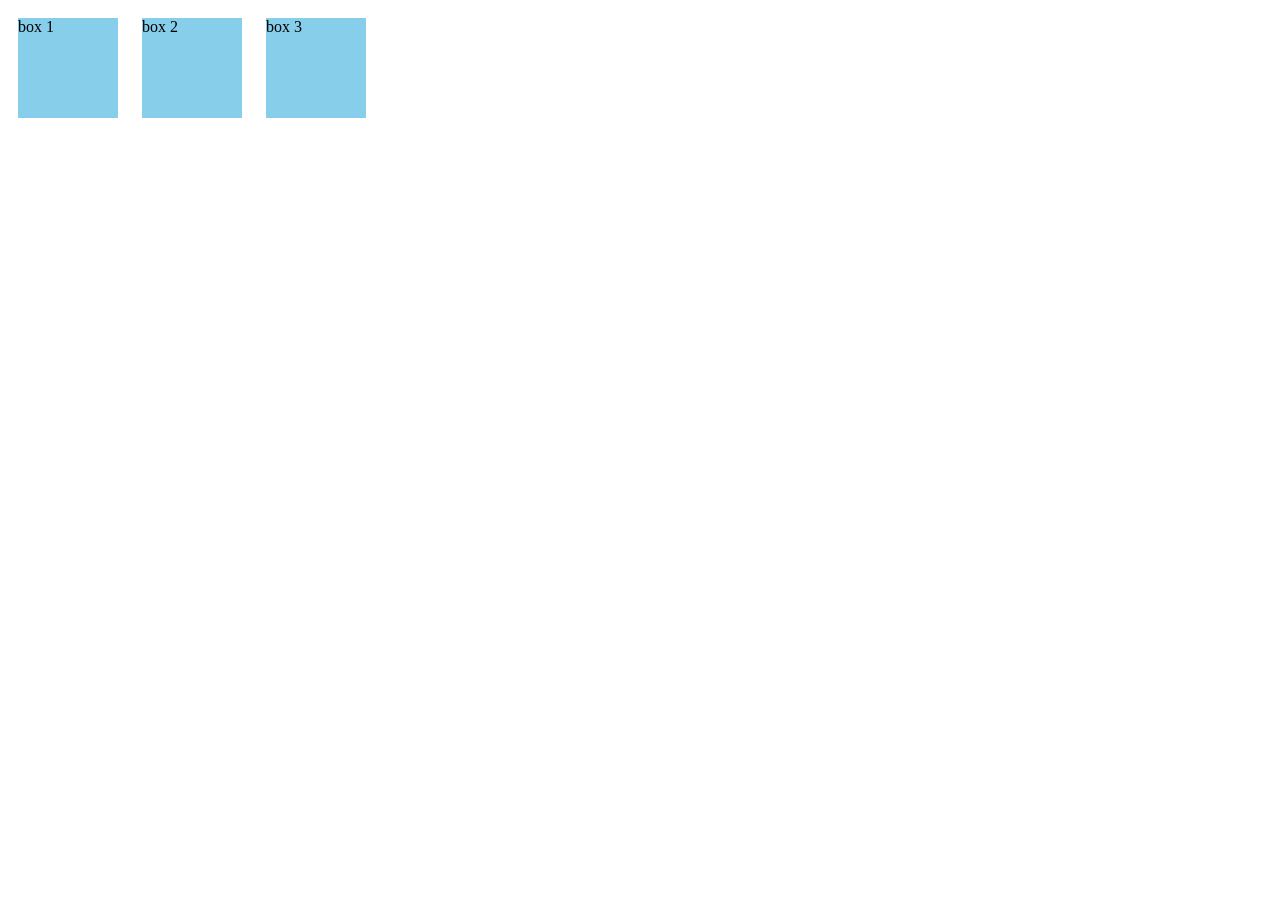
<file: css/index.html>
<!DOCTYPE html>
<html lang="en">

<head>
    <meta charset="UTF-8">
    <meta name="viewport" content="width=device-width, initial-scale=1.0">
    <title>Document</title>
    <link rel="stylesheet" href="style.css">


    <!-- <link rel="preconnect" href="https://fonts.googleapis.com">
<link rel="preconnect" href="https://fonts.gstatic.com" crossorigin>
<link href="https://fonts.googleapis.com/css2?family=Playwrite+AU+SA+Guides&display=swap" rel="stylesheet"> -->


    <!-- internal css head section ke andar  -->

    <!-- <style>
        h1 {
            color: red;
        }
    
        h3{
            background-color: green;
        }
    </style> -->


    <!-- <style>
        #test{
            color: brown;
        }
    </style> -->



</head>

<body>





    <!-- <h1 style="color: rgb(51, 224, 32);">hello</h1> -->



    <!-- inline css -->

    <!-- <h1 style="color: red;">this is a ball</h1>
    <h3 id="h3">this is a cat</h3>
    <h1>hello word</h1> -->


    <!--  external css hum css ki file ma karte hai -->



    <!-- <h2 class="hello-1">hello 1</h2>
    <p class="website">website</p>

<button class="btn">click me</button>
<h1 class="hello-2">hello 2</h1> -->



    <!-- <h1 id="my-web">my first website</h1>

<h1 id="my-web">my first website</h1> -->



    <!-- <ul class="list-one">
    <li>one</li>
    <li>two</li>
    <li>three</li>
    <li>four</li>
</ul

><ul class="list-two">
    <li>one</li>
    <li>two</li>
    <li>three</li>
    <li>four</li>
</ul> -->



    <!-- <h1 class="ball">this is a ball</h1>
<h1 class="website">my first website</h1> -->

    <!-- <h2>this is a ball</h2>
<h2>this is a ball</h2>

<p>my first website</p> -->


    <!-- <div>
    <h1>this is a ball</h1>
    <h1>this is a cat</h1>

<section>
    <h1>this is a laptop</h1>
</section>

</div> -->


    <!-- <div class="main">
    <p>
        Lorem ipsum <b>dolor </b> sit amet consectetur adipisicing elit. Molestiae porro voluptatibus quo officiis animi, cupiditate quae, cum laboriosam asperiores blanditiis perferendis delectus odit possimus officia eius accusantium! Dolor, est necessitatibus?
    </p>
</div> -->


    <!-- <h1>this is a ball</h1>
<h2>this is a ball</h2>

<p>my first web</p>
<p>my first web</p>
<p>my first web</p>
<p>my first web</p>
<p>my first web</p> -->


    <!-- <h1 style="color: yellow;" id="test" class="heading">my first website</h1> -->

    <!-- <div>

    <h1>heading </h1>
    
</div>
    <p>Lorem ipsum dolor sit amet consectetur adipisicing elit. Id, quasi eligendi culpa quod sequi voluptatum amet
        tempore esse alias atque quidem sed illum sit beatae, provident adipisci commodi, obcaecati error in porro! Quo
        esse eius architecto quae ipsa consequuntur repellendus corrupti non amet et consectetur soluta labore ex nemo,
        odio laboriosam repellat animi, recusandae deserunt quas nihil voluptate! Totam vitae excepturi illum. Excepturi
        nihil magni officia assumenda ea, dignissimos ut pariatur explicabo illo distinctio, adipisci magnam sapiente
        obcaecati est quidem enim esse maxime expedita facere suscipit sequi saepe. Magni saepe nam minima nostrum
        commodi maxime natus accusantium dolor fugit mollitia.</p>

<a href="https://www.google.com">click me </a> -->

    <!-- <h1 id="h1">heading 1</h1>
<h1 id="h2">heading 2</h1>
<h1 id="3">heading 3</h1>
<h1 id="4">heading 4</h1> -->



    <!-- <p class="one">Lorem ipsum <span class="span"> dolor sit amet consectetur adipisicing </span> elit. Sit provident, expedita ratione maxime assumenda harum
        aliquam odio sint quibusdam aliquid amet magnam facere repellendus velit dolorum vel sunt perferendis
        repudiandae voluptas corrupti incidunt nisi repellat. Error quasi quod culpa itaque minus? Eum ut accusamus
        aperiam iusto nobis nisi dolorem repellat libero labore?</p>


            <p class="two">Lorem ipsum dolor sit amet consectetur adipisicing elit. Sit provident, expedita ratione maxime assumenda harum
        aliquam odio sint quibusdam aliquid amet magnam facere repellendus velit dolorum vel sunt perferendis
        repudiandae voluptas corrupti incidunt nisi repellat. Error quasi quod culpa itaque minus? Eum ut accusamus
        aperiam iusto nobis nisi dolorem repellat libero labore?</p> -->




    <!-- <h1 class="heading1">heading1</h1>
        <h1 class="heading2">heading2</h1> -->


    <!-- <div class="parent">
            parent
            <p class="child">hello word</p>
        </div> -->


    <!-- <div class="parent">parent 
            <h1 class="child">hello word</h1>
        </div> -->


    <!-- <div class="parent">
            <h2>parent (30px)</h2>
            
            <p class="rem-child">
                this is 2rem = 32px
            </p>

            <p class="last">this is a apple</p>
        </div> -->

    <!-- <p class="para">Lorem ipsum, dolor sit Lorem ipsum, dolor sit amet consectetur adipisicing elit. Eos dolores atque,
        magnam tenetur libero eligendi labore mollitia dolore laborum aliquid perferendis commodi culpa, omnis rerum quo
        sapiente ut ipsa. Laboriosam. amet consectetur adipisicing elit. Distinctio aperiam, laudantium consectetur ad
        sapiente ut ipsa. Laboriosam. amet consectetur adipisicing elit. Distinctio aperiam, laudantium consectetur ad
        sapiente ut ipsa. Laboriosam. amet consectetur adipisicing elit. Distinctio aperiam, laudantium consectetur ad
        sapiente ut ipsa. Laboriosam. amet consectetur adipisicing elit. Distinctio aperiam, laudantium consectetur ad
        vitae corrupti dicta libero! Sint tempore nesciunt nemo modi saepe? Dolore sed neque earum modi, dignissimos
        laboriosam?</p> -->



        <!-- <div id="outer">
            outer
            <div id="inner">inner</div>
        </div> -->


        <!-- <h1>Heading</h1>
<p>Lorem ipsum dolor sit Illum delectus placeat itaque. Sed, unde odio ipsam, magni animi et fugiat tempora magnam fuga repellendus corrupti, nostrum ratione quibusdam cupiditate eos!</p>
<button>click me</button>
<div class="div1">this is a div</div>
<div>this is a div</div> -->


<!-- <div class="parent">
    <div class="child"></div>
</div> -->

<!-- <div>this is is para</div>
<br>
<div>this is is para</div>
<br>
<div>this is is para</div> -->



<!-- practice set 3 -->


<!-- <div class="navber">

    <a id="logo" href="Amazon">Amazon</a>
    <a href="Account">Account</a>
    <a  href="my-cart">My Cart</a>
    <a  href="content">Content us</a>

     <input class="input" type="text" placeholder="Search Amazon ">
     <button>Search</button>

</div> -->

     <!-- <div class="one">this is a para</div>
     <div class="two">this is a para</div> -->

     <!-- <button class="btn">click me</button> -->


     <div class="box">box 1</div>
     <div class="box">box 2</div>
     <div class="box">box 3</div>


</body>

</html>
</file>
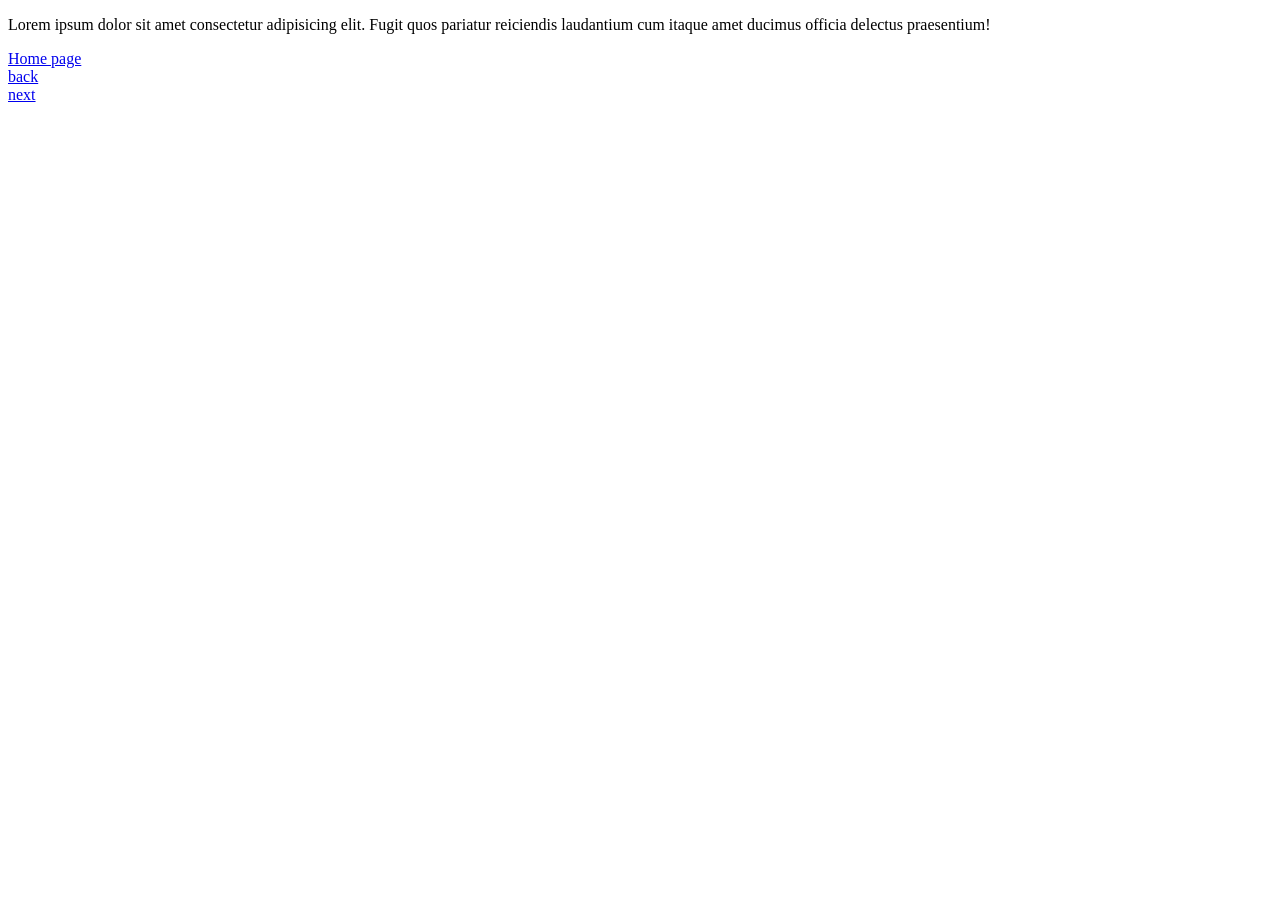
<file: project/about.html>
<!DOCTYPE html>
<html lang="en">
<head>
    <meta charset="UTF-8">
    <meta name="viewport" content="width=device-width, initial-scale=1.0">
    <title>Document</title>
</head>
<body>
    
    <p>Lorem ipsum dolor sit amet consectetur adipisicing elit. Fugit quos pariatur reiciendis laudantium cum itaque amet ducimus officia delectus praesentium!</p>

    <a href="index.html">Home page</a><br>
    <a href="contact.html">back</a><br>
    <a href="service.html">next</a>

</body>
</html>
</file>
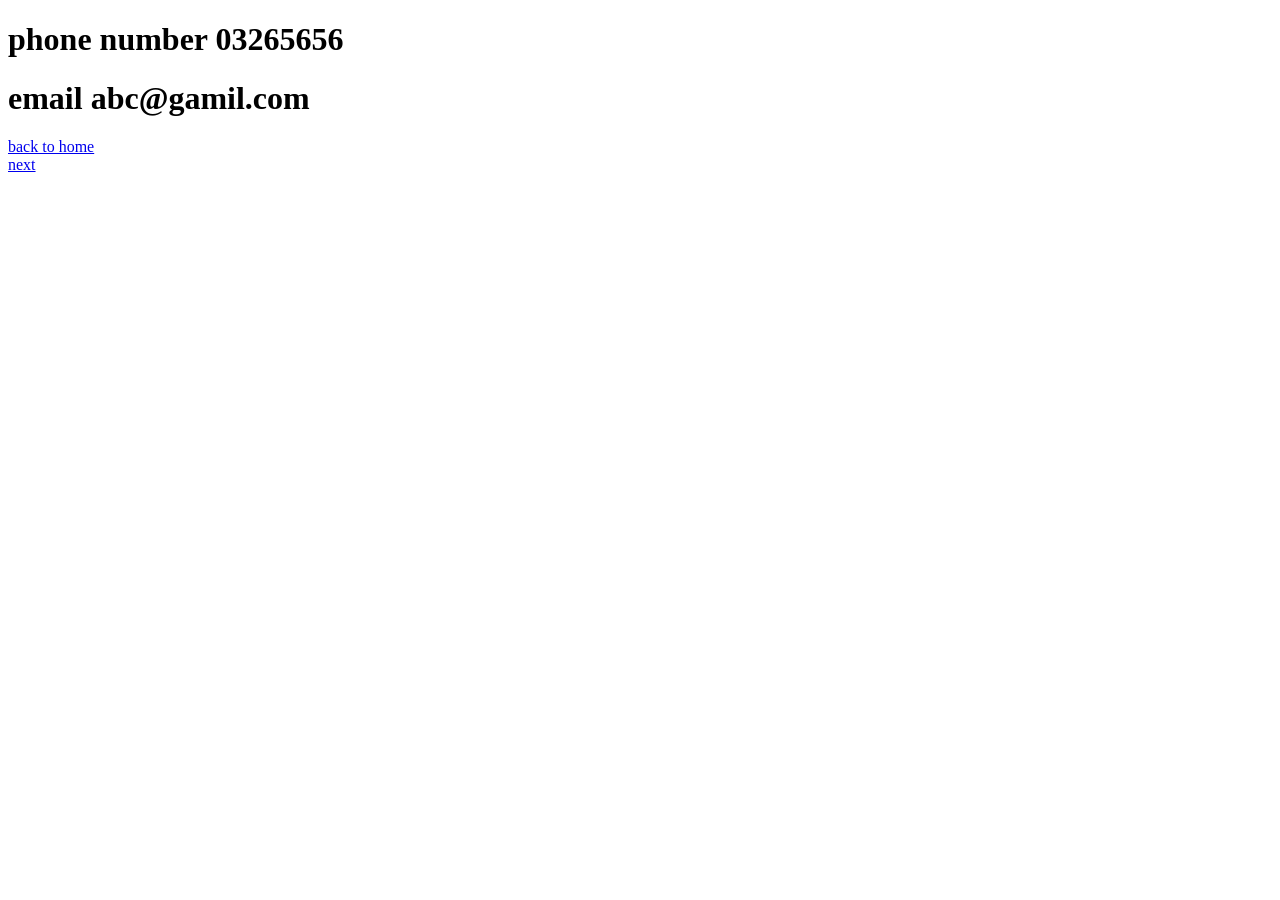
<file: project/contact.html>
<!DOCTYPE html>
<html lang="en">
<head>
    <meta charset="UTF-8">
    <meta name="viewport" content="width=device-width, initial-scale=1.0">
    <title>Document</title>
</head>
<body>
    
    <h1>phone number 03265656</h1>
    <h1>email abc@gamil.com</h1>

    <a href="index.html">back to home</a><br>
    <a href="about.html">next</a>
</body>
</html>
</file>
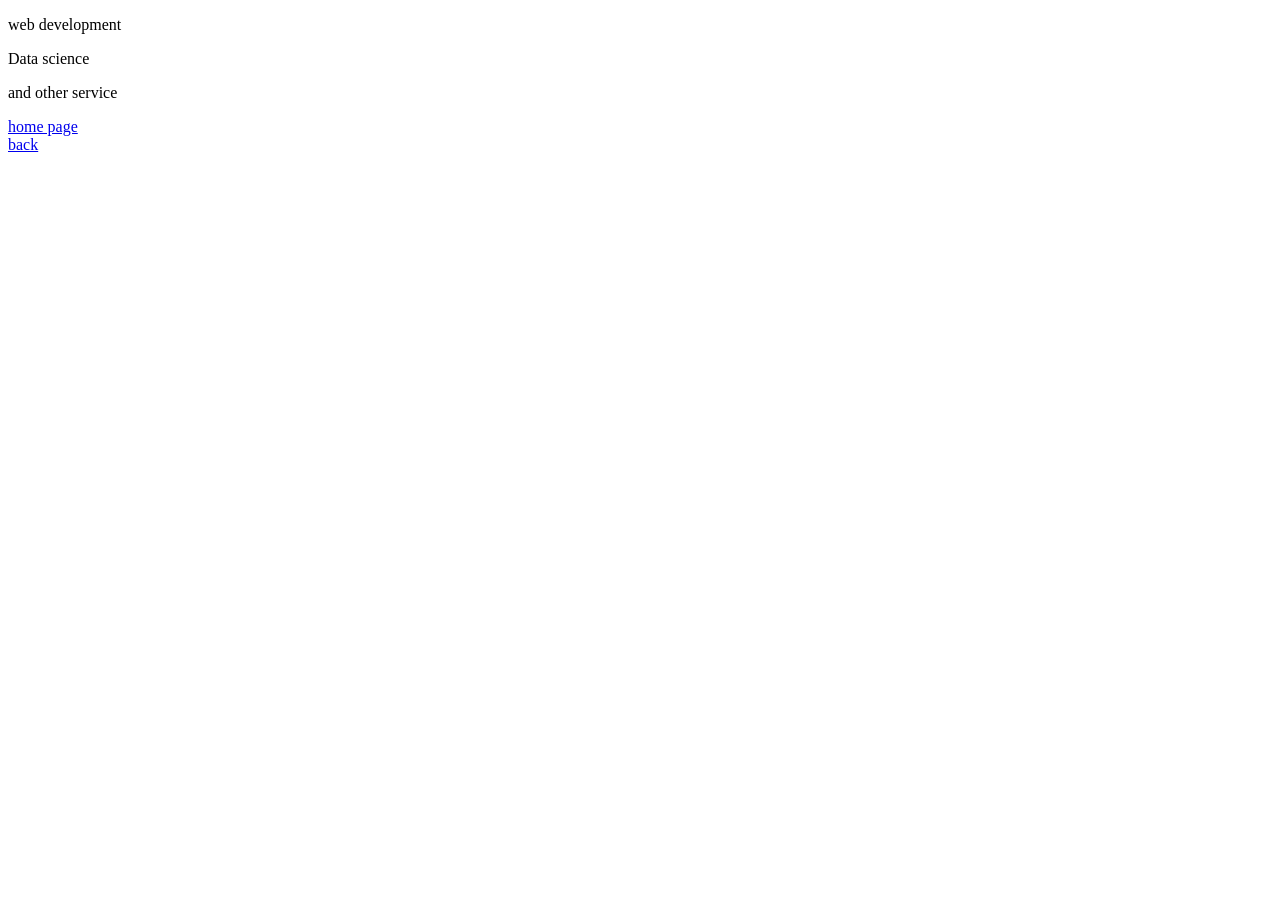
<file: project/service.html>
<!DOCTYPE html>
<html lang="en">
<head>
    <meta charset="UTF-8">
    <meta name="viewport" content="width=device-width, initial-scale=1.0">
    <title>Document</title>
</head>
<body>
    
<p>web development</p>
<p>Data science</p>
<p>and other service</p>

<a href="index.html">home page</a><br>
<a href="about.html">back</a>


</body>
</html>
</file>
<file: css/style.css>
/* css , cascading style sheet */
/* it is a language that is used to describe style of a document */

/* basic syntax  */

/* color:    red; */
/* |          | */
/* property    value  */

/* h1{
    color: red;
} */

/* 
h2{
    color: yellow;
    background-color: red;
    display: flex;
    justify-content: center;
} */

/* 
h2{
    color: yellow;
}

p{
    color: red;
}


button{
    color: brown;
    background-color: green;
}

body{
    background-color: black;
} */


/* universal selector  */
/* targets all elements on the page */

/* *{
    color: red;
} */


/* type selector  */
/* matches element names , targets the <h1>,<h2> and <h3> elements */


/* h1,h2{
    color: blue;
} */


/* .hello-1{
    color: red;
}

.website{
    color: pink;
}


.btn{
    color: blue;
}

.hello-2{
    color: brown;
} */


/* id selector */
/* is ma sirf unique id se sakta hai */

/* #my-web{
    color: red;
} */

/* .list-one{
    color: rgb(0,0, 255);
}


.list-two{
    color: pink;
} */


/* rgb =>   red green blue  */

/* body{
    background-color:#FF671A;
}

.ball{
    color: yellow;

}

.website{
    color: blue;
} */



/* color ................................. */

/* RGA aur RGBA  */
/* is me red green aur blue ki values 0 se 255 tak jati hai  . RGBA me akkhri value alpha
 hoti ha jo transparency (opacity) control karta hai (0.0 se 1.0 tak) */


/* body{
    background-color:rgba(255, 100, 0, 0.1)
} */

/* is ma last wala number bata ha ke color kitna teez ho or kitna halka ho  */



/* .ball{
    background-color: rgba(237,240, 238, 0.4);
} */


/* .ball{
    background-color:#d9d209 ;
} */



/* Selectors ............................................. */


/* element selector html tag ke naam se select karta hai m */




 /* h1{
    color: red;
 }


 h2{
    color: yellow;
 } */


 /* id........... 
 selector kisi specific html element ko select karne ke liye id use hoti hai */
  /* id selector ke liye # use hota hai */

  /* id hamesha unique honi chahiye htmml ma ek id ideally sirf ek element ko di jati hai */
/* agar same id de to ya technically brower ma chal sakta hai lekin html ma ye correct practice nhi hai  */


  /* class selector.............
    ek ya multiple element ko same styling dene ke liye class use hoti hai */
  /* class selector ke liye . use hota hai */


  /* universal selector.......
   ya html ke tamam element ko select karta hai */


  /* group selector..........
   jab multiple element ko ek jaisi styling deni ho */

  /* h2,h2, p{
    color: red;
  } */




  /* child selector ......
  child selector kisi html element ke direct child ko select karta hai */
  /* is liye hum greater than sign > use karta hai */

  /* .main>p>b {
     color: blue;
  }  */


/* Descendant selector ....... */
/* ya kisi ek tag je andar mojood doosre tag ko target karta hai (chahe woh seedha andar ho ya kisi
 aur tag me andar chhupa ho ) */


 /* h1 + h2{
    color: red;
 } */



/* Adjacent sibling selector ...... */
/* ya kisi tag ke foran baad aanewala sirf phele tag ko target karta hai
done ka parent ek hone chahiye (h1 + p) ya h1 ke bilkul foran baad aane wale sirf phele 
<p> par style lagayega baad wale <p> per nhi   */


/* h1+h1+p{
    color: red;
} */



/* General sibling selector ...... */
/* ya kisi tag ke baad aane wale tamam (sibling) tag ko traget karta hai 
chahe wo bilkul foran baad hon ya thoda neecha  */


/* h1~h2~p{
    color: red;
} */


  /* priority ... */
  
  /* inline css sabse zyada priority ha */




/* h1{
    color: yellow;
}

h1{
    color: pink;
} */


/* #test{
    color: aqua !important;
}

#test{
    color: goldenrod !important;
}



.heading{
    color: red;
}





h1{
    color: blue;
} */



  /* priority ........ */

/* (1) css ma sub se zayda priority !important ki hoti hai */

/* (2) phir inline css ki hoti ha  */

/* (3) id selcetor ki hoti ha  */

/* (4) class selector ki hoti hai */

/* (5) type selector ki hoti hai */



/* inheritance...........
  css ma is ka mtb hota hai ke ek html element apne parent element ki 
css properties ko inherit kar leta hai */

/* yani agar app parent element ko css deta ha to uske child element bhi kuch css
properties automaticall le lete hai */



/* Text properties.................. */

/* text align ......... */
/* test ko left right ya center ma set karta hai  */

/* h1{
    text-align: center;
}

p{
    text-align: left;
} */


/* div{
    text-align: center;
} */



/* text decoration ............. */
/* text ke neeche upar ya beech ma line lagata hai */

/* h1{
   text-decoration:underline dotted red; 
   text-decoration:underline; 
   text-decoration:overline; 
   text-decoration: red underline; 
   text-decoration:line-through; 
} */

/* a{
    text-decoration: none ;
    color: red;
    background-color: black;
} */



/* font weight.... */
/* kitna drak ya light kar ne ha text ko  or is ki value 100 se 900 tako hoti hai*/

/* #h1{
    font-weight: normal;
}

#h2{
    font-weight:lighter;
} */



/* #h1{
    font-weight: 100;
}

#h2{
    font-weight: 300;
}
#h3{
    font-weight: 600;
}
#h4{
    font-weight: 900;
} */




/* font family..........  */

/* font-family property text ka font style likne ka design change karta hai  */
/* ek se zyada fonts bhi de sakte hai agar pehla font available na ho to browser doosra font use karta hai */


/* css font family property webpage per text ko font ya writing style select
karta hai yani text kis design ma nazar aayega s */
 
/* .one{
    font-family: 'Courier New', Courier, monospace;
}

.two{
    font-family: 'Segoe UI', Tahoma, Geneva, Verdana, sans-serif;
}

.span{
    font-family:Georgia, 'Times New Roman', Times, serif;
} */



/* .two {
  font-family: "Playwrite AU SA Guides", cursive;
  font-weight: 400;
  font-style: normal;
}


.one {
  font-family: "Zeyada", cursive;
  font-weight: 400;
  font-style: normal;
} *


.heading {
    font-size: 100px;
    font-weight: bold;

    background-image: url("https://images.unsplash.com/photo-1500530855697-b586d89ba3ee?w=1000");

    background-size: cover;
    background-position: center;

    color: transparent;
    background-clip: text;
} */



/* Units in Css............. */

/* 1 inch ma 96px hota hai */
/* px , pixels */

/* css ma do units ki type hota hai */

/* Absolute.. units ka size fixed hota hai */
/* px, cm , mm , iin,pt,pc */

/* relative units */

/* relative units ka size kisi doosri value ya enviroment ke mutabiq hota hai */
/* % em rem vw vh vmin vmaz */

/* .heading1{
    font-size:150%;
} */



/* rem.... */

/* by default browser ma html ka font size usually 16px hota hai */

/* 1 rem  ===> 16px */
/* 2 rem  ===> 32px */

/* rem html root ko follow karta hai */

/* html{
    font-size: 30px;
}

.parent{
    font-size: 40px;
}

.child{
    font-size: 2rem;
} */



/* html{
    font-size: 40px;
}

.parent{
    font-size: 40px
}


.rem-child{
    font-size: 2rem;
}

.last{
    font-size: 100px;
} */


/* em...... */


/* yani parent ka font-size change karoge to child ke font-size bhi uske according change honga */
/* em parent ko follow karta hai */

/* .parent{
    font-size:10px;
}

.child{
    font-size:3em;
} */



/* line-height............. */

/* agar paragraph me multiple lines hai to un lines ke beech kitna gap hoga ye line height decide karta hai */


/* font-size ki by default value normal hoti hai zyada tar browsers ma 1.2 ya 1.2em hota hai */

/* .para{
    font-size: 10px;
    line-height:20px;
} */



/* text transform... */

/* .para{
    text-transform:uppercase;
} */


/* #outer{
    font-size: 25px;
}

#inner{
    font-size: 10px;
} */

/* Box Model in Css......................................... */

/* css box model ke 4 parts hote hai  */

/* content: iske andar actual text ya image hoti hai */
/* padding: content ke ander aur border ke darmiyan space */
/* border: element ke around boundary ya line */
/* margin: element ke bahar doosre element se distance */

/* content */
/* div{
   height: 100px; 
} */

/* padding.. */

/* .div1{
    padding: 20px;
} */


/* .div1{
    border: 5px solid red;
} */


/* margin */

/* .div1{
    margin: 30px;
} */


/* h1{
    background-color: aqua;
    width: 150px;
    border: dotted;
    text-align:center;
    color:yellowgreen;
}

.div1{
    height: 60px;
    width: 100px;
    background-color: pink;
    border: 2px solid red;
    border: dotted yellow;
    margin-top: 20px;
    text-align:center;
     border-radius:5% ;
} */



/* .parent{
    width: 600px;
    height: 300px;
    background-color: aqua;
}
.child{
    width: 200px;
    height: 100px;
    background-color: red;
} */


/* div{
    width: 130px;
    height: 90px;
    background-color: aqua;
    border: 2px solid red;
    padding-left: 10px;
    padding-top: 80px;
} */

/* padding shorthand */

/* div{
    width: 130px;
    height: 90px;
    background-color: aqua;
    padding-bottom: 20px;
    padding: 1px 2px 3px 3px ; */
    /* top , right , bottom , left  */
/* } */

/* padding bottom neeche se space  */


/* margin element ke bahar doosre element se distance  */


/* div{
    width: 100px;
    height: 100px;
    background-color: aqua;
    border: 2px solid red;
    margin-top: 15px;
    margin-left: 305px;
    margin-top: 10px;
    padding: 1px 2px 3px 3px ; 

} */


/* project............... */



/* 
*{
    padding: 0;
    margin: 0;
    color: white;
}

.navber{
 background-color: black;
 height: 40px;
 border: 2PX solid red;
 margin: 0;
 }



a{
    
    margin-right: 65px;
    text-decoration: none;
}


#logo{
    color: orange;
    font-size: 25px;
}

button{
    background-color: orange;
    border: none;
    padding: 3px;
    color: black;
    border-radius:5px;
} 

.input{
  
  color: black;

}
*/



/* Display Property....................................................... */

/* display:inline / block / inline-block /none */

/* inline - takes only the space required by thr element. (no margin / padding */
/* block- takes full space available in width */
/* inline-block - similar  */


/* .one{
    background-color: aqua;
    display: inline;
}


.two{
    display: inline;
}


.btn{
    display: block;
} */



/* inline-block ya dono ko combination hai */
/* element same line me reh sakta hai inline ki tarah */


.box{
    display: inline-block;
    width: 100px;
    height: 100px;
    background-color: skyblue;
    margin: 10px;
}



/* video 2:43 */
</file>
